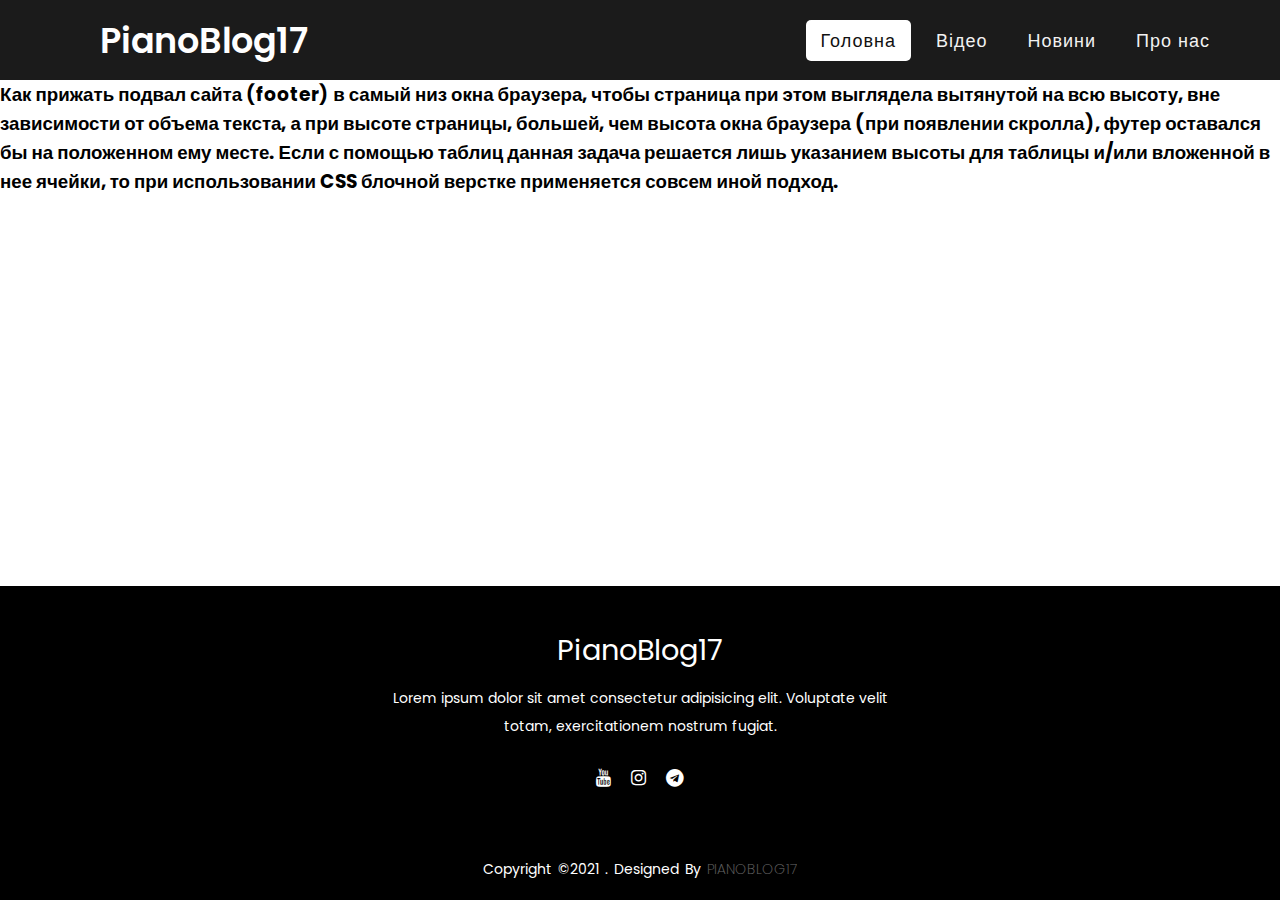
<file: index.html>
<!DOCTYPE html>
<html lang="uk" dir="ltr">

<head>
    <meta charset="UTF-8">
    <meta>
    <meta http-equiv="X-UA-Compatible" content="IE=edge">
    <meta name="viewport" content="width=device-width, initial-scale=1.0">
    <link rel="stylesheet" href="style.css">
    <title>PianoBlog17</title>
   <meta name="google-site-verification" content="jR4aKkTRz1CfcsvwMpD4BT6KpeWDPWmEIqoSC7vCSk8" />
    <link rel="stylesheet" href="https://cdnjs.cloudflare.com/ajax/libs/font-awesome/5.15.3/css/all.min.css" />
    <link rel="stylesheet" href="https://cdnjs.cloudflare.com/ajax/libs/font-awesome/4.7.0/css/font-awesome.min.css">
</head>

<body>
    <nav>
        <div class="logo">
            PianoBlog17
        </div>
        <input type="checkbox" id="click">
        <label for="click" class="menu-btn">
        <i class="fas fa-bars"></i>
        </label>
        <ul>
            <li><a class="active" href="home.html">Головна</a></li>
            <li><a href="video.html">Відео</a></li>
            <li><a href="news.html">Новини</a></li>
            <li><a href="about-us.html">Про нас</a></li>
        </ul>
    </nav>
   
      <h3>
 Как прижать подвал сайта (footer) в самый низ окна браузера, чтобы страница при этом выглядела вытянутой на всю высоту, вне зависимости от объема текста, а при высоте страницы, большей, чем высота окна браузера (при появлении скролла), футер оставался бы на положенном ему месте.

Если с помощью таблиц данная задача решается лишь указанием высоты для таблицы и/или вложенной в нее ячейки, то при использовании CSS блочной верстке применяется совсем иной подход.

</h3>

    <footer>
        <div class="footer-content">
            <h3>PianoBlog17</h3>
            <p>Lorem ipsum dolor sit amet consectetur adipisicing elit. Voluptate velit totam, exercitationem nostrum fugiat.</p>
            <ul class="socials">
                <li><a href="#"><i class="fa fa-youtube"></i></a></li>
                <li><a href="#"><i class="fa fa-instagram"></i></a></li>
                <li><a href="#"><i class="fa fa-telegram"></i></a></li>
           
            </ul>
        </div>
        <div class="footer-bottom">
            <p>copyright &copy;2021 . designed by <span>PianoBlog17</span></p>
        </div>
    </footer>
</body>

</html>
</file>
<file: style.css>
@import url('https://fonts.googleapis.com/css?family=Poppins:400,500,600,700&display=swap');
        * {
           margin: 0;
           padding: 0;
           box-sizing: border-box;
           font-family: 'Poppins', sans-serif;
       }

       body {
          /*  background: url("144292-illustracia-nebo-gorizont-atmosfera-peyzash-1920x1080.jpg"); */
      }

      nav {
         display: flex;
         height: 80px;
         width: 100%;
         background: #1b1b1b;
         align-items: center;
         justify-content: space-between;
         padding: 0 50px 0 100px;
         flex-wrap: wrap;
     }

     nav .logo {
        color: #fff;
        font-size: 35px;
        font-weight: 600;
    }

    nav ul {
        display: flex;
        flex-wrap: wrap;
        list-style: none;
    }

    nav ul li {
        margin: 0 5px;
    }

    nav ul li a {
        color: #f2f2f2;
        text-decoration: none;
        font-size: 18px;
        font-weight: 500;
        padding: 8px 15px;
        border-radius: 5px;
        letter-spacing: 1px;
        transition: all 0.3s ease;
    }

    nav ul li a.active,
    nav ul li a:hover {
        color: #111;
        background: #fff;
    }

    nav .menu-btn i {
        color: #fff;
        font-size: 22px;
        cursor: pointer;
        display: none;
    }

    input[type="checkbox"] {
        display: none;
    }

    @media (max-width: 1000px) {
        nav {
            padding: 0 40px 0 50px;
        }
    }

    @media (max-width: 920px) {
        nav .menu-btn i {
            display: block;
        }
        #click:checked~.menu-btn i:before {
            content: "\f00d";
        }
        nav ul {
            position: fixed;
            top: 80px;
            left: -100%;
            background: #111;
            height: 100vh;
            width: 100%;
            text-align: center;
            display: block;
            transition: all 0.3s ease;
        }
        #click:checked~ul {
            left: 0;
        }
        nav ul li {
            width: 100%;
            margin: 40px 0;
        }
        nav ul li a {
            width: 100%;
            margin-left: -100%;
            display: block;
            font-size: 20px;
            transition: 0.6s cubic-bezier(0.68, -0.55, 0.265, 1.55);
        }
        #click:checked~ul li a {
            margin-left: 0px;
        }
        nav ul li a.active,
        nav ul li a:hover {
            background: none;
            color: cyan;
        }
    }

    .content {
        position: absolute;
        top: 50%;
        left: 50%;
        transform: translate(-50%, -50%);
        text-align: center;
        z-index: -1;
        width: 100%;
        padding: 0 30px;
        color: #1b1b1b;
    }

    .content div {
        font-size: 40px;
        font-weight: 700;
    }

    *{
       margin: 0;
       padding: 0;
       box-sizing: border-box;
    }

    body{
      background: white;

      
    }

    footer{
        position: absolute;
        bottom: 0px;
        left: 0;
        right: 0;
        background: black;
        height: auto;
        width: 100vw;
        font-family: "Open Sans";
        padding-top: 40px;
        color: #fff;
        
    }

    .footer-content{
        display: flex;
        align-items: center;
        justify-content: center;
        flex-direction: column;
        text-align: center;

    }

    .footer-content h3{
        font-size: 1.8rem;
        font-weight: 400;
        text-transform: capitalize;
        line-height: 3rem;
    }

    .footer-content p{
        max-width: 500px;
        margin: 10px auto;
        line-height: 28px;
        font-size: 14px;
    }

    .socials{
        list-style: none;
        display: flex;
        align-items: center;
        justify-content: center;
        margin: 1rem 0 3rem 0;
    }


    .socials li{
        margin: 0 10px;
    }


    .socials a{
        text-decoration: none;
        color: #fff;
    }

    .socials a i {
        font-size: 1.1rem;
        transition: color .4s ease;
    }

    .socials a:hover{
        color: aqua;
    }

    .footer-bottom{
        background: #000;
        width: 100vw;
        padding: 20px 0;
        text-align: center;
    }

    .footer-bottom p{
        font-size: 14px;
        word-spacing: 2px;
        text-transform: capitalize;
    }

    .footer-bottom span{
        text-transform: uppercase;
        opacity: .4;
        font-weight: 200;
    }
</file>
